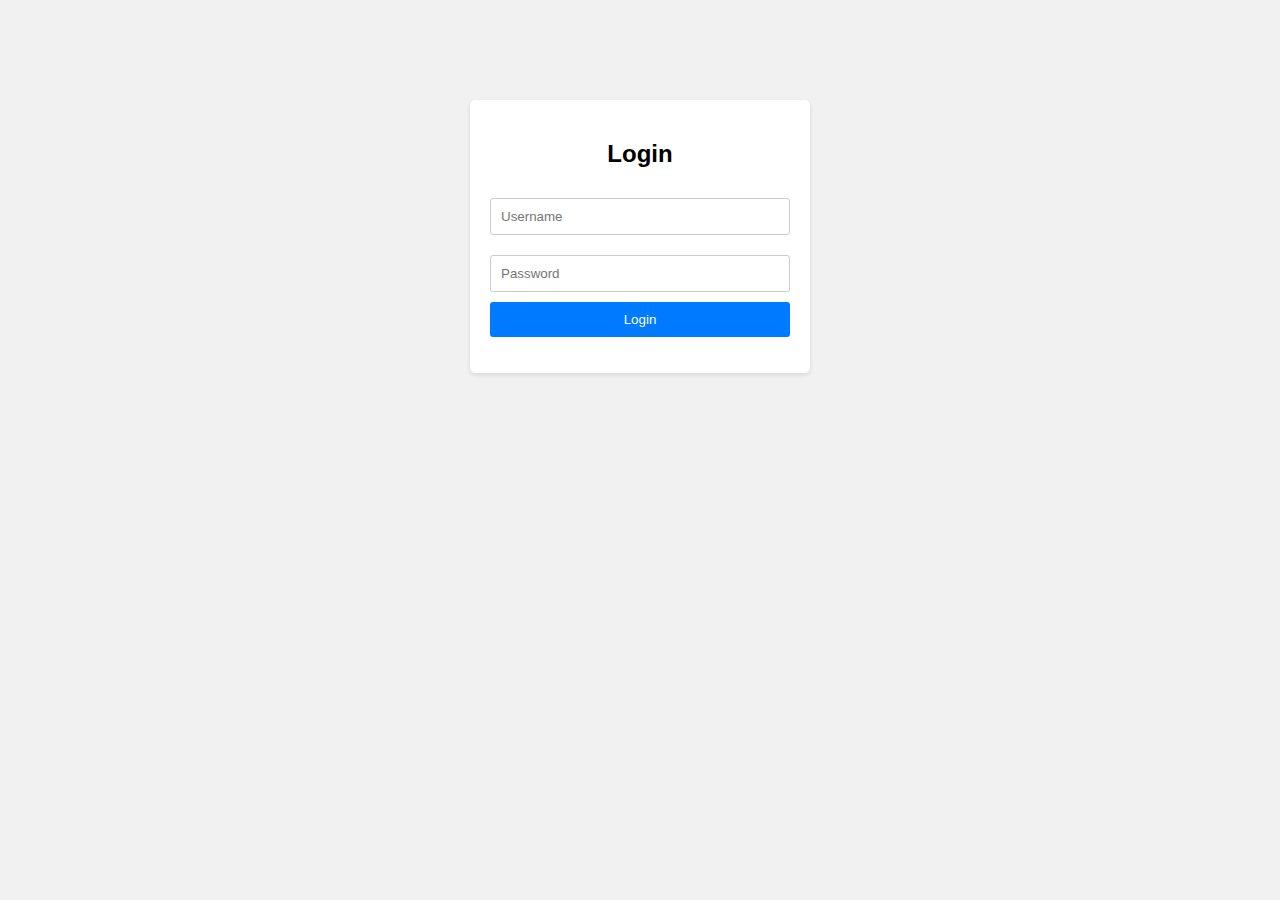
<file: secodeny/index.html>
<!DOCTYPE html>
<html lang="en">
<head>
    <meta charset="UTF-8">
    <meta http-equiv="X-UA-Compatible" content="IE=edge">
    <meta name="viewport" content="width=device-width, initial-scale=1.0">
    <link rel="stylesheet" href="styles.css">
    <title>Login Page</title>
</head>
<body>
    <div class="login-container">
        <h2>Login</h2>
        <input type="text" id="username" placeholder="Username">
        <input type="password" id="password" placeholder="Password">
        <button onclick="login()">Login</button>
        <p id="message"></p>
    </div>
    <script src="script.js"></script>
</body>
</html>
</file>
<file: secodeny/styles.css>
body {
    font-family: Arial, sans-serif;
    background-color: #f1f1f1;
    text-align: center;
}

.login-container {
    max-width: 300px;
    margin: 100px auto;
    background-color: white;
    padding: 20px;
    border-radius: 5px;
    box-shadow: 0 2px 5px rgba(0, 0, 0, 0.1);
}

input {
    width: 100%;
    margin: 10px 0;
    padding: 10px;
    box-sizing: border-box;
    border: 1px solid #ccc;
    border-radius: 3px;
}

button {
    width: 100%;
    padding: 10px;
    background-color: #007bff;
    color: white;
    border: none;
    border-radius: 3px;
    cursor: pointer;
}

button:hover {
    background-color: #0056b3;
}
</file>
